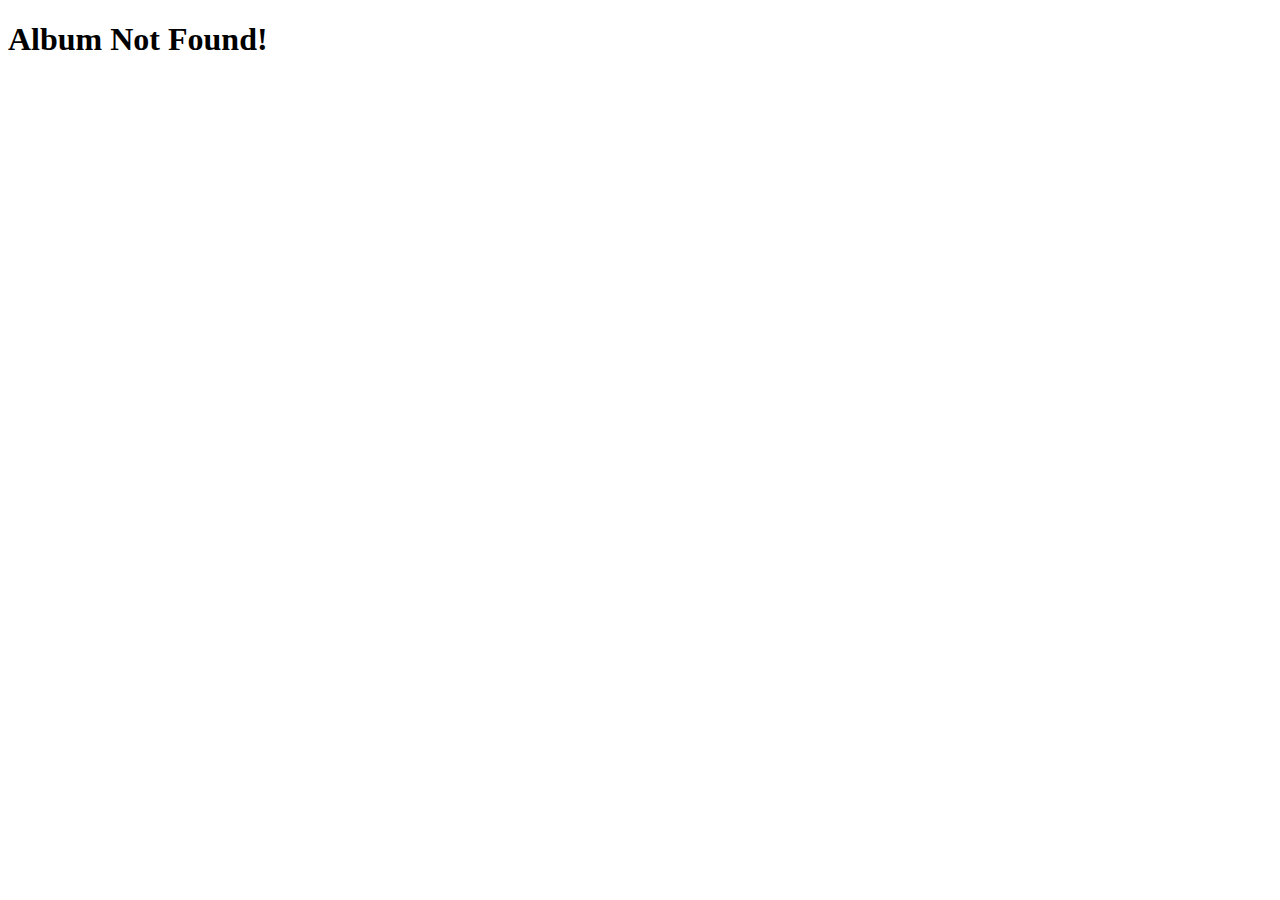
<file: replayso/templates/404-error.html>
<!DOCTYPE html>
<html lang="en">
<head>
    <meta charset="UTF-8">
    <meta http-equiv="X-UA-Compatible" content="IE=edge">
    <meta name="viewport" content="width=device-width, initial-scale=1.0">
    <title>Document</title>
</head>
<body>
    <h1>Album Not Found!</h1>
</body>
</html>
</file>
